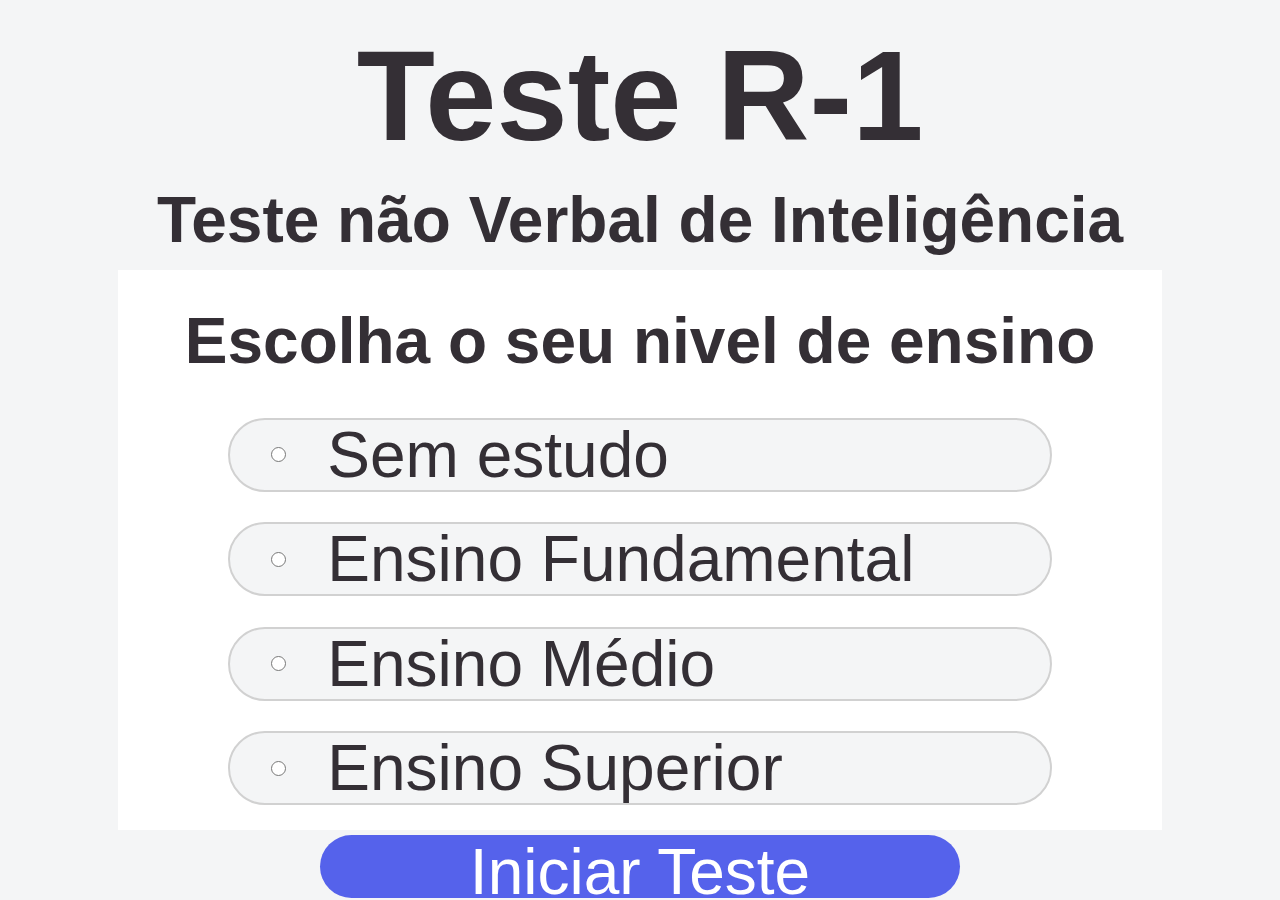
<file: index.html>
<!DOCTYPE html>
<html lang="en">

<head>
    <meta charset="UTF-8">
    <meta name="viewport" content="width=device-width, initial-scale=1.0">
    <title>Teste R-1</title>
    <script defer src='script.js'> </script>
    <link rel="stylesheet" href="/css/style.css">
    <link rel="stylesheet" href="/css/p1.css">
    <link rel="stylesheet" href="/css/p2.css">
    <link rel="stylesheet" href="/css/p3.css">
</head>

<body>
    <section id="p1" style="display: flex">
        <h1>Teste R-1</h1>
        <h2>Teste não Verbal de Inteligência</h2>
        <form class="formulario">
            <h2>Escolha o seu nivel de ensino</h2>
            <label class="radio">
                <input type="radio" name="estudo" id="semEst" value="0">
                <span>Sem estudo</span>
            </label>
            <label class="radio">
                <input type="radio" name="estudo" id="estFun" value="1">
                <span>Ensino Fundamental</span>
            </label>
            <label class="radio">
                <input type="radio" name="estudo" id="estMed" value="2">
                <span>Ensino Médio</span>
            </label>
            <label class="radio">
                <input type="radio" name="estudo" id="estSup" value="3">
                <span>Ensino Superior</span>
            </label>
        </form>
        <input id="bntIniciar" type="button" value="Iniciar Teste" onclick="iniciar()">
    </section>

    <section id="p2" style="display: none">

        <section class="questBar">
            <h1>Questão</h1>
            <h2 id="numDaQuestao">1</h2>
        </section>

        <h2>Qual opção completa a imagem a baixo</h2>
        <img id="imagemDaQuestao" src="/img/questoes/q1.jpg">
        <form>
            <label class="questoes">
                <input type="radio" name="resposta" value="A">
                <span for="RA">A</span>
                <img id="A" src="/img/respostas/1/A.jpg">
            </label>
            <label class="questoes">
                <input type="radio" name="resposta" value="B">
                <span for="RB">B</span>
                <img id="B" src="/img/respostas/1/B.jpg">
            </label>
            <label class="questoes">
                <input type="radio" name="resposta" value="C">
                <span for="RC">C</span>
                <img id="C" src="/img/respostas/1/C.jpg">
            </label>
            <label class="questoes">
                <input type="radio" name="resposta" value="D">
                <span for="RD">D</span>
                <img id="D" src="/img/respostas/1/D.jpg">
            </label>
            <label  class="questoes">
                <input type="radio" name="resposta" value="E">
                <span for="RE">E</span>
                <img id="E" src="/img/respostas/1/E.jpg">
            </label>
            <label class="questoes">
                <input type="radio" name="resposta" value="F">
                <span for="RF">F</span>
                <img id="F" src="/img/respostas/1/F.jpg">
            </label>
        </form>

        <section class="nextBack">
            <input type="button" value="Voltar" onclick="voltar()">
            <input type="button" value="Proxima" onclick="prox()">
        </section>

    </section>

    <section id="p3" style="display: none">
        <h1>resultado final</h1>
        <section class="container">
            <h2>Seu total de acertos foi</h2>
            <h2 id='textAcertos'>0</h2>
        </section>
            <h3 id="aprovado"></h3>
    </section>
</body>

</html>
</file>
<file: css/style.css>
* {
    margin: 0;
    padding: 0;
    font-family: Lato, Helvetica, Arial, sans-serif;
    outline:1px solid black;
    color: rgb(52, 47, 53);
}
header{
    outline:none
}

body{
    width: 100vw;
    height: 100vh;
    margin: 0%;
    padding: 0%;
    display: flex;
    align-items: center;
    background-color: #F4F5F6;

}
</file>
<file: css/p1.css>
#p1{
    width: 100%;
    height: 100%;
    display: flex;
    flex-direction: column;
    align-items:center;
    justify-content: space-around;
}

#p1 h1{
    font-size: 10vw;
    margin-top: 20px;
    justify-content: center;
    outline: none;
}
#p1 h2{
    font-size: 5vw;
    margin-top: 20px;
    justify-content: center;
    margin: 1vh;
    outline: none;
}

.formulario{
    width: 80%;
    height: 60%;
    display: flex;
    flex-direction: column;
    align-items:center;
    justify-content: space-around;
    background-color:rgb(255, 255, 255);
    padding: 10px;
    outline: none;
}

.formulario label{
    width: 80%;
    height: 13%;
    border: 2px rgb(209, 209, 209) solid;
    outline: none;
    border-radius: 10vw;
    display: flex;
    align-items:  center;
    background-color: #F4F5F6;
}

.formulario input{
    width: 15px;
    height: 15px;
    margin: 5%;
    outline: none;
}
.formulario span{
    font-size: 5vw;
    outline: none;
    user-select: none;
}


#bntIniciar{
    width: 50vw;
    height: 7vh;
    border-radius: 10vw;
    outline: none;
    border: none;
    background-color: #5562eb;
    color: white;
    font-size: 5vw;
}
</file>
<file: css/p2.css>
#p2{
    width: 100%;
    height: 100%;
    display: flex; 
    flex-direction: column;
    align-items: center;
    justify-content: space-evenly;
}

.questBar{
    width: 100%;
    display: flex;
    align-items: center;
    justify-content: center;
    outline: none;
}
#p2 h1{
    font-size: 6vw;
    justify-content: center;
    outline: none;
}
#p2 h2{
    font-size: 5vw;
    margin-top: 20px;
    justify-content: center;
    margin: 1vh;
    outline: none;
}

#imagemDaQuestao{
    width: 90%;
}
#p2 form{
    width: 95%;
    height: 50%;
    display: flex;
    justify-content: center;
    align-items: center;
    flex-wrap: wrap;
    justify-content: space-around;
    outline:none;
    background-color: white;
}

.questoes{
    width: 40%;
    height: 25%;
    display: flex;
    align-items: center;
    justify-content: space-around;
    outline:none;
    border: 1px solid gray;
    border-radius: 5px;
}
.questoes img{
    width: 70%;
    height: 80%;
    margin-right: 5%;
    user-select: none;
}
.questoes input{
    outline: none;
}.questoes span{
    outline: none;
    user-select: none;
}

.nextBack{
    width: 100%;
    height: 8%;
    display: flex;
    justify-content: space-around;
    align-items: center;
    outline:none;
}

.nextBack input{
    width: 30%;
    height: 80%;
    border-radius: 10vw;
    outline: none;
    border: none;
    background-color: #5562eb;
    color: white;
    font-size: 5vw;
}
</file>
<file: css/p3.css>
#p3{
    width: 100%;
    height: 50%;
    display: flex;
    flex-direction: column;
    justify-content: space-evenly;
    align-items: center;
    outline: none;
}
#p3 h1{
    font-size: 6vw;
    text-transform: uppercase;
    justify-content: center;
    outline: none;
}
#p3 h2{
    font-size: 5vw;
    margin-top: 20px;
    justify-content: center;
    margin: 1vh;
    outline: none;
}

.container{
    outline: none;
    display: flex;
    flex-direction: row;
    justify-content: center;
    align-items: center;

}

#aprovado{
    font-size: 10vw;
    outline: none;
}
</file>
